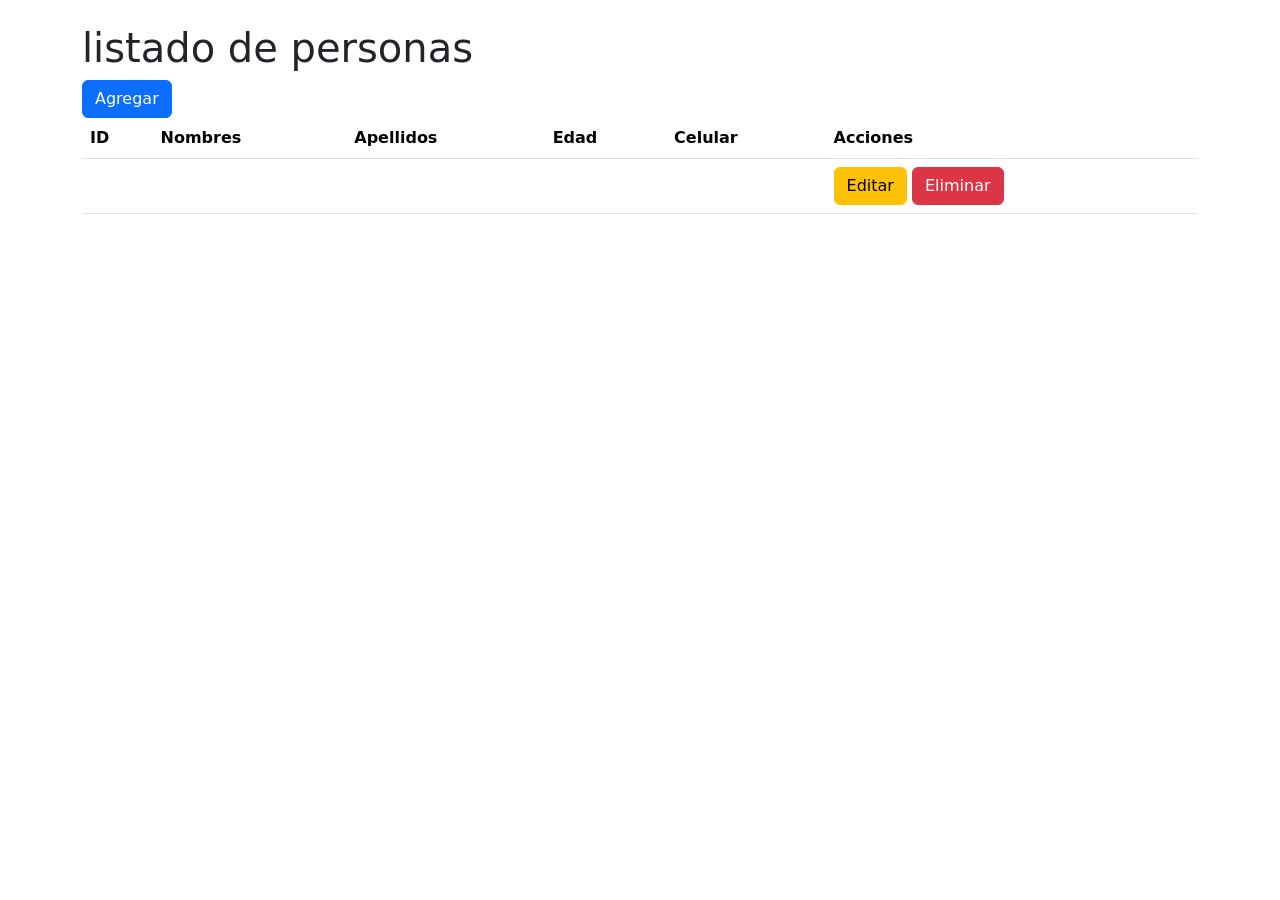
<file: src/main/resources/templates/index.html>
<!DOCTYPE html>
<html xmlns:th="http://www.thymeleaf.org">
<head>
    <title>Listado de Personas</title>
    <meta charset="UTF-8">
    <meta name="viewport" content="width=device-width, initial-scale=1.0">
    <link href="https://cdn.jsdelivr.net/npm/bootstrap@5.3.3/dist/css/bootstrap.min.css" rel="stylesheet" integrity="sha384-QWTKZyjpPEjISv5WaRU9OFeRpok6YctnYmDr5pNlyT2bRjXh0JMhjY6hW+ALEwIH" crossorigin="anonymous">
</head>
<body>
<div class="container mt-4">

    <h1>listado de personas</h1>
    <a th:href="@{/new}" class="btn btn-primary"> Agregar </a>
    <table class="table">
        <thead>
        <tr>
            <th>ID</th>
            <th>Nombres</th>
            <th>Apellidos</th>
            <th>Edad</th>
            <th>Celular</th>
            <th>Acciones</th>
        </tr>
        </thead>
        <tbody>
        <tr th:each="persona : ${personas}">
            <td th:text="${persona.id}"></td>
            <td th:text="${persona.nombre}"></td>
            <td th:text="${persona.apellido}"></td>
            <td th:text="${persona.edad}"></td>
            <td th:text="${persona.celular}"></td>
            <td>
                <a class="btn btn-warning" th:href="@{/editar/{id}(id=${persona.id})}">Editar</a>
                <a class="btn btn-danger" th:href="@{/eliminar/{id}(id=${persona.id})}">Eliminar</a>
            </td>
        </tr>
        </tbody>
    </table>
</div>
<script src="https://cdn.jsdelivr.net/npm/bootstrap@5.3.3/dist/js/bootstrap.bundle.min.js" integrity="sha384-pzjw8f+ua7Kw1TIq0taGxA0VeI1e7TUl8sTtqVj9zV4MhlGakD5TrHhwRGcpVq2k" crossorigin="anonymous"></script>
</body>
</html>
</file>
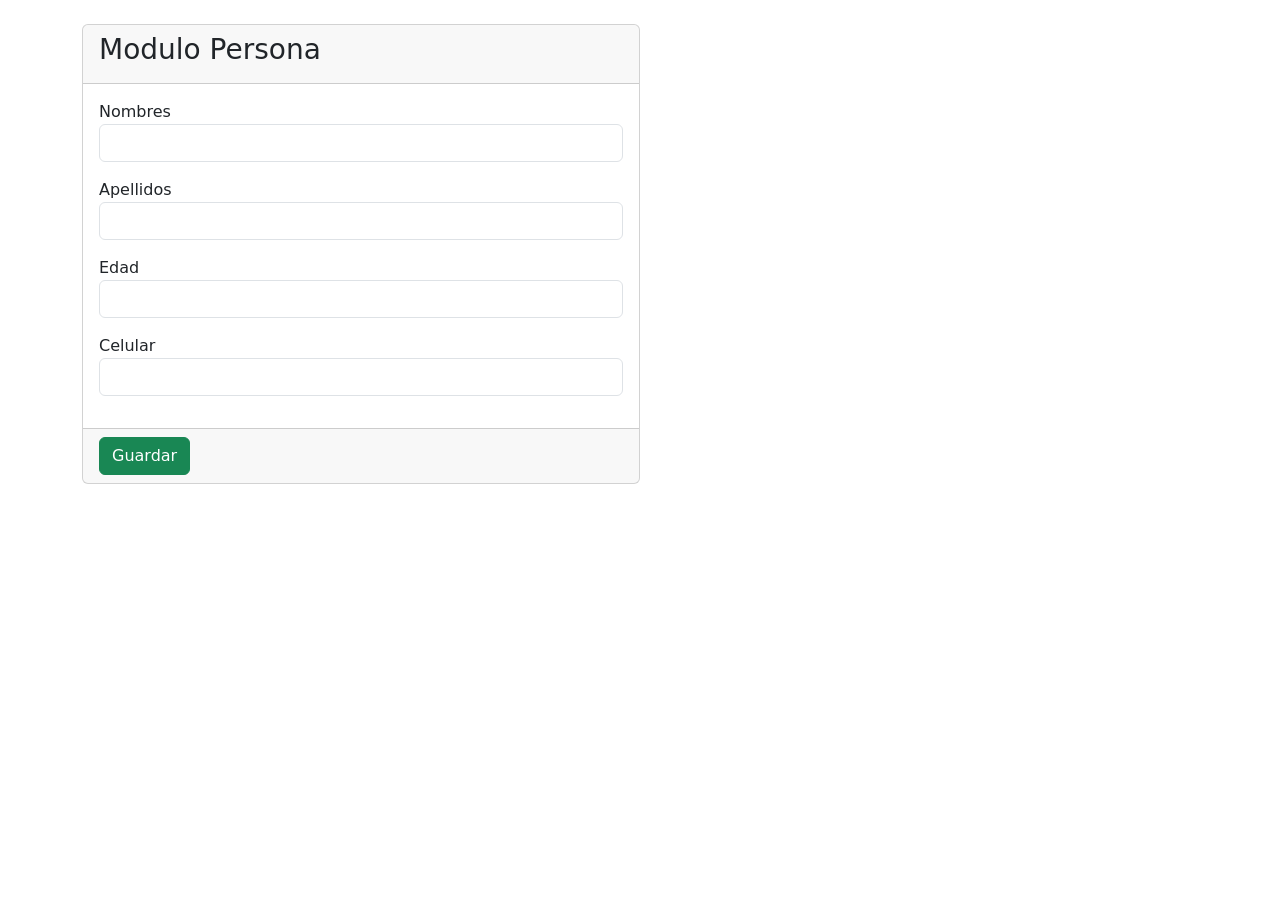
<file: src/main/resources/templates/form.html>
<!DOCTYPE html>
<html xmlns:th="http://www.thymeleaf.org">
<head>
    <title>Listado de Personas</title>
    <meta charset="UTF-8">
    <meta name="viewport" content="width=device-width, initial-scale=1.0">
    <link href="https://cdn.jsdelivr.net/npm/bootstrap@5.3.3/dist/css/bootstrap.min.css" rel="stylesheet" integrity="sha384-QWTKZyjpPEjISv5WaRU9OFeRpok6YctnYmDr5pNlyT2bRjXh0JMhjY6hW+ALEwIH" crossorigin="anonymous">
</head>
<body>
<div class="container mt-4">
    <div class="col-sm-6">
        <form th:action="@{/save}" th:object="${persona}" method="POST">
            <!-- Campo oculto para el ID -->
            <input type="hidden" th:field="*{id}" />

            <div class="card">
                <div class="card-header">
                    <h3>Modulo Persona</h3>
                </div>
                <div class="card-body">
                    <div class="form-group">
                        <label>Nombres</label>
                        <input th:field="*{nombre}" type="text" class="form-control"/>
                        <div th:if="${#fields.hasErrors('nombre')}" class="text-danger">
                            <p th:errors="*{nombre}"></p>
                        </div>
                    </div>
                    <div class="form-group">
                        <label>Apellidos</label>
                        <input th:field="*{apellido}" type="text" class="form-control"/>
                        <div th:if="${#fields.hasErrors('apellido')}" class="text-danger">
                            <p th:errors="*{apellido}"></p>
                        </div>
                    </div>
                    <div class="form-group">
                        <label>Edad</label>
                        <input th:field="*{edad}" type="number" class="form-control"/>
                        <div th:if="${#fields.hasErrors('edad')}" class="text-danger">
                            <p th:errors="*{edad}"></p>
                        </div>
                    </div>
                    <div class="form-group">
                        <label>Celular</label>
                        <input th:field="*{celular}" type="tel" class="form-control" pattern="[0-9]{9}" title="El número debe tener 9 dígitos"/>
                        <div th:if="${#fields.hasErrors('celular')}" class="text-danger">
                            <p th:errors="*{celular}"></p>
                        </div>
                    </div>
                </div>
                <div class="card-footer">
                    <input type="submit" value="Guardar" class="btn btn-success">
                </div>
            </div>
        </form>
    </div>
</div>
</body>
</html>
</file>
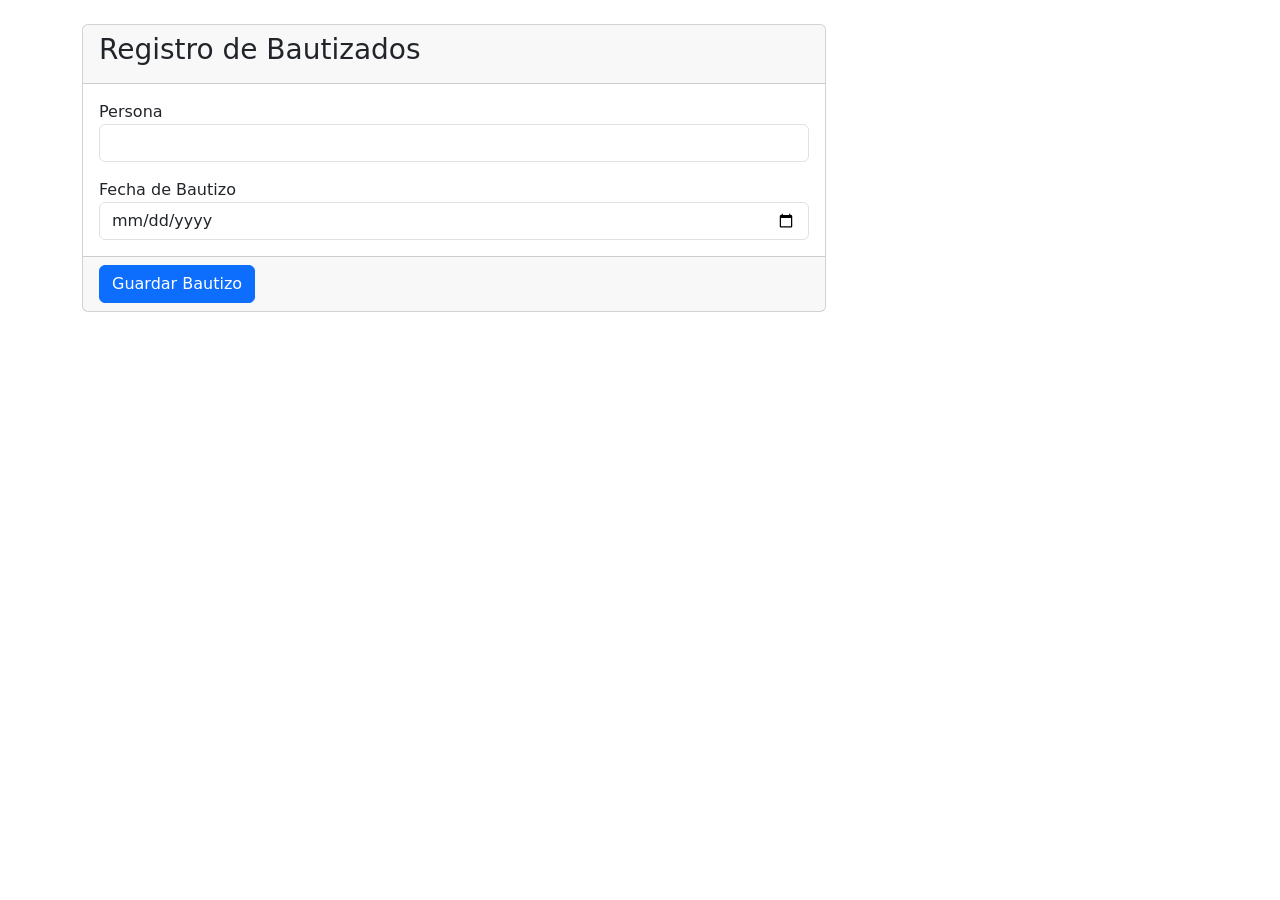
<file: src/main/resources/templates/formBau.html>
<!DOCTYPE html>
<html xmlns:th="http://www.thymeleaf.org">
<head>
    <title>Registro de Bautizados</title>
    <meta charset="UTF-8">
    <meta name="viewport" content="width=device-width, initial-scale=1.0">
    <link href="https://cdn.jsdelivr.net/npm/bootstrap@5.3.3/dist/css/bootstrap.min.css" rel="stylesheet" integrity="sha384-QWTKZyjpPEjISv5WaRU9OFeRpok6YctnYmDr5pNlyT2bRjXh0JMhjY6hW+ALEwIH" crossorigin="anonymous">
</head>
<body>
<div class="container mt-4">
    <div class="col-sm-8">
        <form th:action="@{/guardarBautizo}" th:object="${bautizado}" method="POST">
            <div class="card">
                <div class="card-header">
                    <h3>Registro de Bautizados</h3>
                </div>
                <div class="card-body">
                    <!-- Seleccionar Persona -->
                    <div class="form-group">
                        <label>Persona</label>
                        <select th:field="*{persona.id}" class="form-control">
                            <option th:each="persona : ${personas}"
                                    th:value="${persona.id}"
                                    th:text="${persona.nombre + ' ' + persona.apellido}"> <!-- Corregido: Usamos th:text para mostrar el nombre completo -->
                            </option>
                        </select>

                        <div th:if="${#fields.hasErrors('persona.id')}" class="text-danger">
                            <p th:errors="*{persona.id}"></p>
                        </div>
                    </div>

                    <!-- Fecha de Bautizo -->
                    <div class="form-group mt-3">
                        <label>Fecha de Bautizo</label>
                        <input th:field="*{fechaBautizo}" type="date" class="form-control" />
                       
                    </div>

                    <!-- Lugar de Bautizo (si es necesario) -->

                </div>
                <div class="card-footer">
                    <input type="submit" value="Guardar Bautizo" class="btn btn-primary">
                </div>
            </div>
        </form>
    </div>
</div>
</body>
</html>
</file>
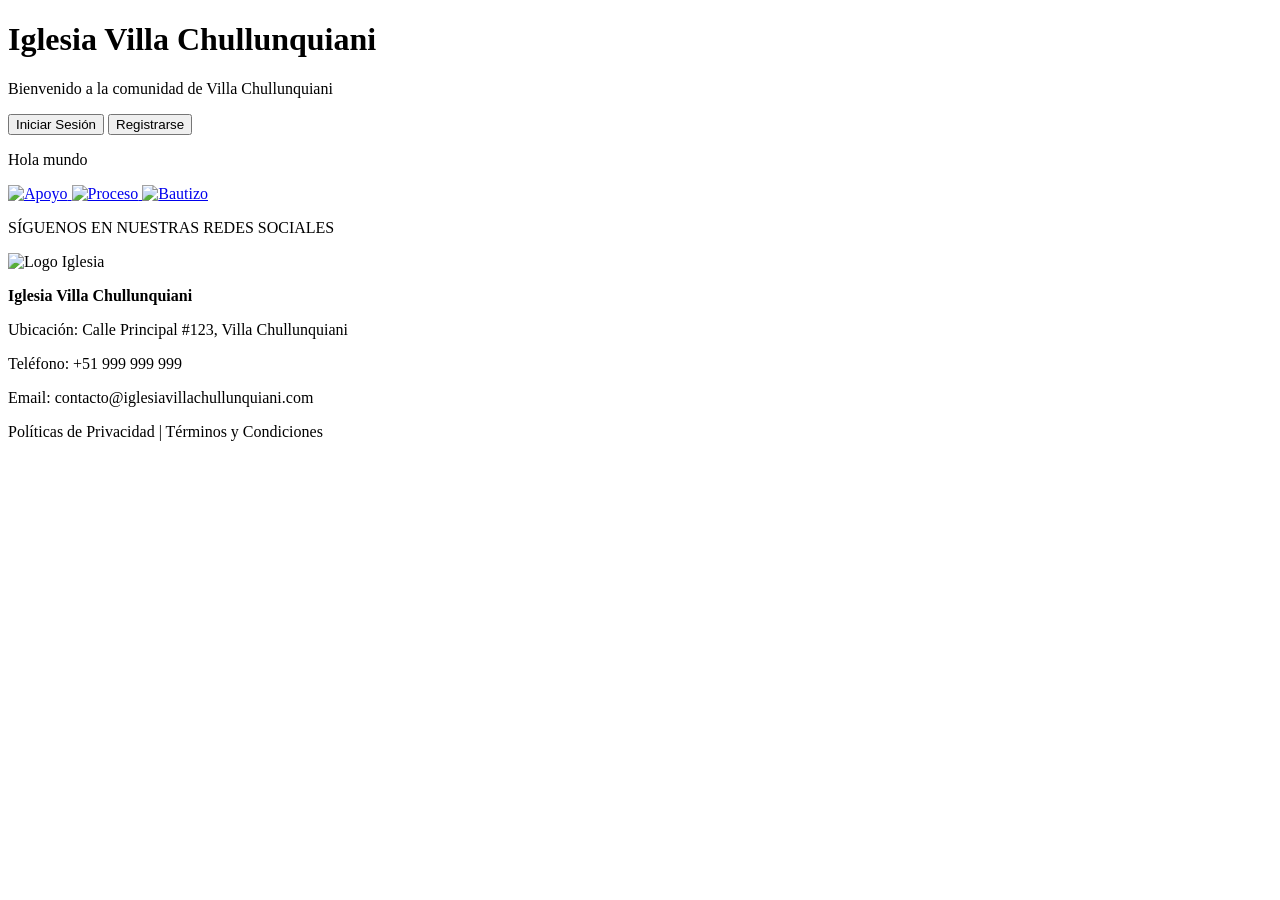
<file: src/main/resources/templates/home.html>
<!DOCTYPE html>
<html lang="en">
<head>
    <meta charset="UTF-8">
    <meta name="viewport" content="width=device-width, initial-scale=1.0">
    <title>Bautismo</title>
    <link rel="stylesheet" th:href="@{/conectores/style.css}">
</head>
<body>
<header>
    <div>
        <h1>Iglesia Villa Chullunquiani</h1>
        <p>Bienvenido a la comunidad de Villa Chullunquiani</p>
    </div>
    <div class="header-buttons">
        <button onclick="window.location.href='/login'">Iniciar Sesión</button>
        <button onclick="window.location.href='/register'">Registrarse</button>
    </div>
</header>
<p>Hola mundo</p>

<div class="container">
    <a href="/new">
        <img th:src="@{/imagen/apopyo.jpeg}" alt="Apoyo">
    </a>
    <a href="indexproceso.html">
        <img th:src="@{/imagen/proceso.jpeg}" alt="Proceso">
    </a>
    <a href="indexbautismo.html">
        <img th:src="@{/imagen/bautizo.jpeg}" alt="Bautizo">
    </a>
</div>

<div class="footer">
    <div class="social-section">
        <p>SÍGUENOS EN NUESTRAS REDES SOCIALES</p>
        <a href="https://wa.me/999999999" target="_blank">
            <i class="fab fa-whatsapp"></i>
        </a>
        <a href="https://facebook.com" target="_blank">
            <i class="fab fa-facebook"></i>
        </a>
        <a href="https://instagram.com" target="_blank">
            <i class="fab fa-instagram"></i>
        </a>
    </div>

    <div class="info-section">
        <img th:src="@{/assets/img/logo.png}" alt="Logo Iglesia">
        <p><strong>Iglesia Villa Chullunquiani</strong></p>
        <p>Ubicación: Calle Principal #123, Villa Chullunquiani</p>
        <p>Teléfono: +51 999 999 999</p>
        <p>Email: contacto@iglesiavillachullunquiani.com</p>
        <p class="policies">Políticas de Privacidad | Términos y Condiciones</p>
    </div>
</div>
</body>
</html>
</file>
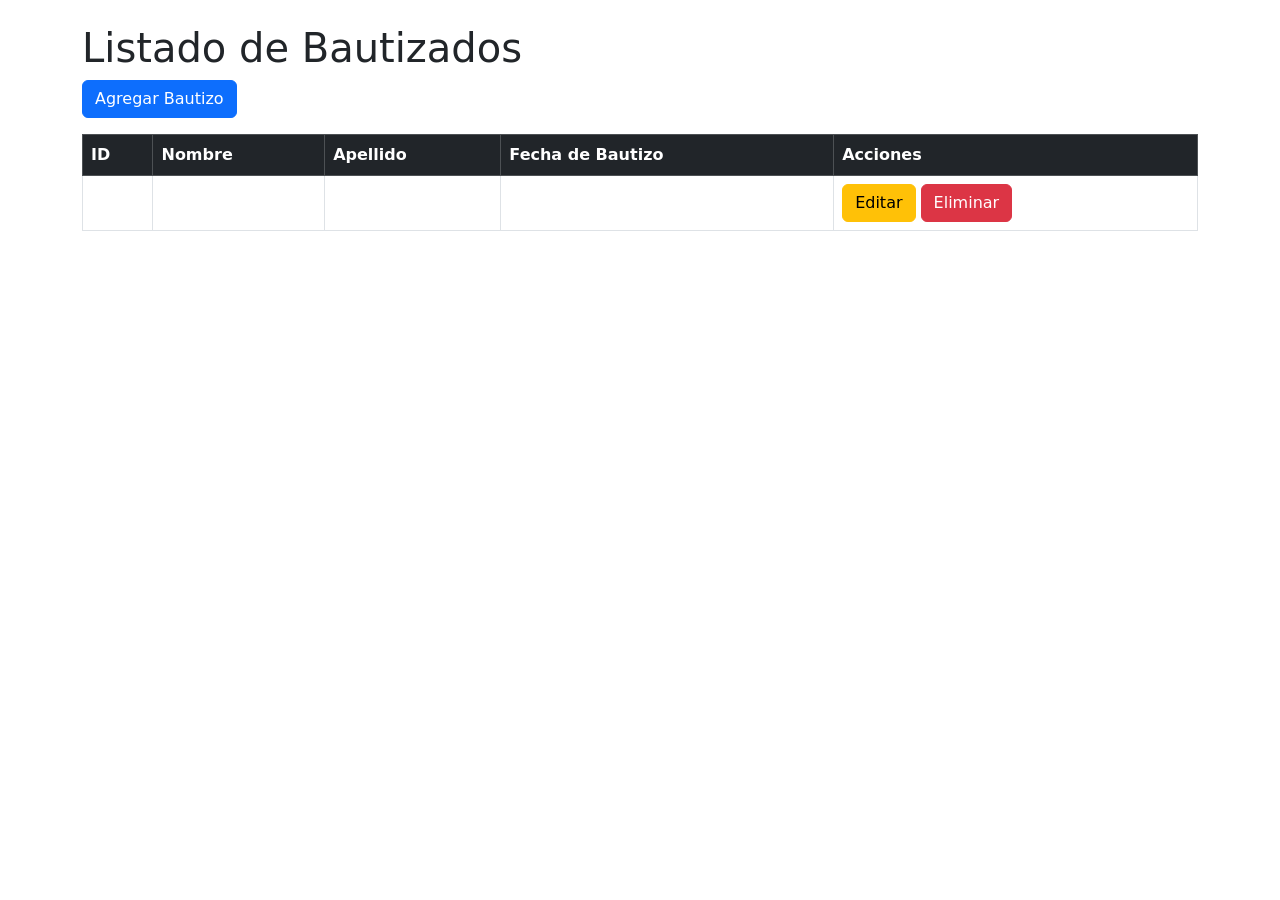
<file: src/main/resources/templates/indexBau.html>
<!DOCTYPE html>
<html xmlns:th="http://www.thymeleaf.org">
<head>
    <title>Listado de Bautizados</title>
    <meta charset="UTF-8">
    <meta name="viewport" content="width=device-width, initial-scale=1.0">
    <link href="https://cdn.jsdelivr.net/npm/bootstrap@5.3.3/dist/css/bootstrap.min.css" rel="stylesheet" integrity="sha384-QWTKZyjpPEjISv5WaRU9OFeRpok6YctnYmDr5pNlyT2bRjXh0JMhjY6hW+ALEwIH" crossorigin="anonymous">
</head>
<body>
<div class="container mt-4">

    <h1>Listado de Bautizados</h1>
    <a th:href="@{/bautizados/new}" class="btn btn-primary mb-3">Agregar Bautizo</a>
    <table class="table table-bordered">
        <thead class="table-dark">
        <tr>
            <th>ID</th>
            <th>Nombre</th>
            <th>Apellido</th>
            <th>Fecha de Bautizo</th>
            <th>Acciones</th>
        </tr>
        </thead>
        <tbody>
        <tr th:each="bautizado : ${bautizados}">
            <td th:text="${bautizado.id}"></td>
            <td th:text="${bautizado.persona.nombre}"></td>
            <td th:text="${bautizado.persona.apellido}"></td>
            <!-- Aquí debes colocar el código -->
            <td th:text="${#dates.format(bautizado.fechaBautizo, 'yyyy-MM-dd')}"></td>
            <td>
                <a class="btn btn-warning" th:href="@{/bautizados/editar/{id}(id=${bautizado.id})}">Editar</a>
                <a class="btn btn-danger" th:href="@{/bautizados/eliminar/{id}(id=${bautizado.id})}">Eliminar</a>
            </td>
        </tr>
        </tbody>
    </table>
</div>
<script src="https://cdn.jsdelivr.net/npm/bootstrap@5.3.3/dist/js/bootstrap.bundle.min.js" integrity="sha384-pzjw8f+ua7Kw1TIq0taGxA0VeI1e7TUl8sTtqVj9zV4MhlGakD5TrHhwRGcpVq2k" crossorigin="anonymous"></script>
</body>
</html>
</file>
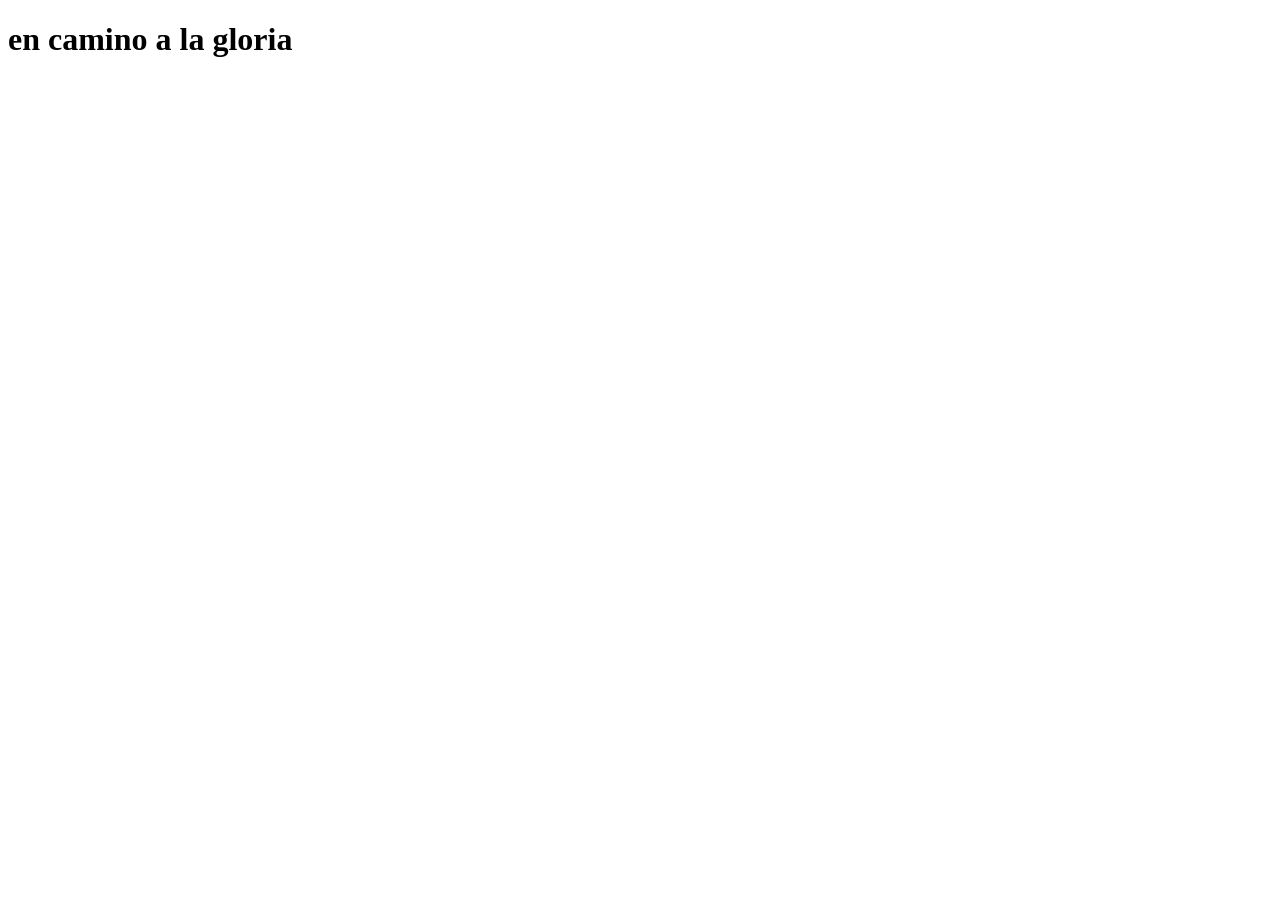
<file: src/main/resources/static/conectores/indexproceso.html>
<!DOCTYPE html>
<html lang="en">
<head>
    <meta charset="UTF-8">
    <meta name="viewport" content="width=device-width, initial-scale=1.0">
    <title>Proceso</title>
</head>
<body>
    <h1>en camino a la gloria</h1>
</body>
</html>
</file>
